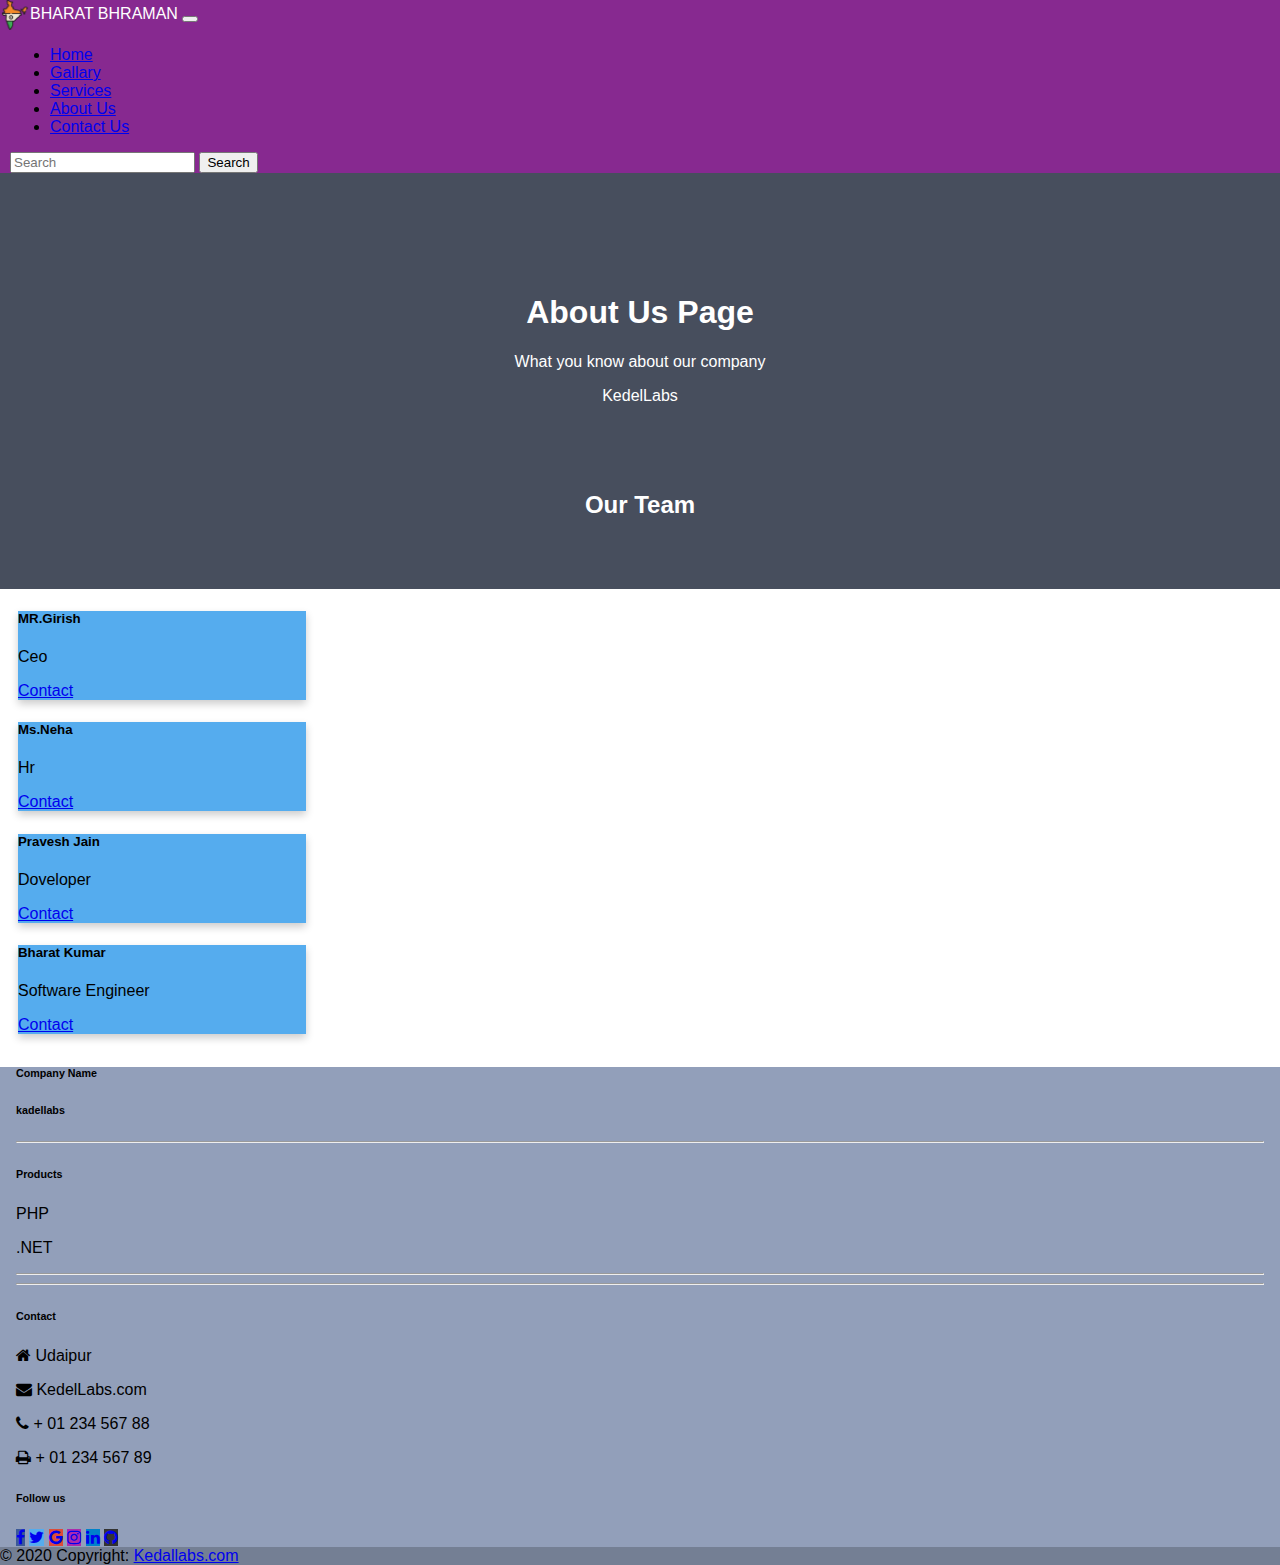
<file: About Us.html>
<!DOCTYPE html>
<html>
<head>
<meta name="viewport" content="width=device-width, initial-scale=1">
<link rel="stylesheet" href="Css/about.css">

<link href="https://cdn.jsdelivr.net/npm/bootstrap@5.2.0-beta1/dist/css/bootstrap.min.css" rel="stylesheet" integrity="sha384-0evHe/X+R7YkIZDRvuzKMRqM+OrBnVFBL6DOitfPri4tjfHxaWutUpFmBp4vmVor" crossorigin="anonymous">

<link rel="stylesheet" href="https://cdnjs.cloudflare.com/ajax/libs/font-awesome/4.7.0/css/font-awesome.min.css">

<link href="https://cdn.jsdelivr.net/npm/bootstrap@5.2.0-beta1/dist/css/bootstrap.min.css" rel="stylesheet" integrity="sha384-0evHe/X+R7YkIZDRvuzKMRqM+OrBnVFBL6DOitfPri4tjfHxaWutUpFmBp4vmVor" crossorigin="anonymous">
<link rel="stylesheet" href="/Css/Style.css">
<link rel="stylesheet" href="https://cdnjs.cloudflare.com/ajax/libs/font-awesome/4.7.0/css/font-awesome.min.css">
<script src="https://cdn.jsdelivr.net/npm/bootstrap@5.0.2/dist/js/bootstrap.bundle.min.js" integrity="sha384-MrcW6ZMFYlzcLA8Nl+NtUVF0sA7MsXsP1UyJoMp4YLEuNSfAP+JcXn/tWtIaxVXM" crossorigin="anonymous"></script>
</head>
<body>
    <nav class="navbar navbar-expand-lg navbar-dark " style="background-color: #872990;">
        <div class="container-fluid logo-image">
  
          <a style="color: white; padding-top:5px;" ><img width="30px" src="Images/india.png" class="img-fluid">BHARAT BHRAMAN</a>
          <button class="navbar-toggler" type="button" data-bs-toggle="collapse" data-bs-target="#navbarScroll" aria-controls="navbarScroll" aria-expanded="false" aria-label="Toggle navigation">
            <span class="navbar-toggler-icon"></span>
          </button>
          <div class="collapse navbar-collapse" id="navbarScroll" style="padding-left:10px;">
            <ul class="navbar-nav me-auto my-2 my-lg-0">
              <li class="nav-item">
                <a class="nav-link" aria-current="page" href="index.html">Home</a>
              </li>
              <li class="nav-item">
                <a class="nav-link" href="Gallary.html">Gallary</a>
              </li>
              <li class="nav-item">
                <a class="nav-link" href="Services.html">Services</a>
              </li>
              <li class="nav-item">
                <a class="nav-link active" href="About Us.html">About Us</a>
              </li>
              <li class="nav-item">
                <a class="nav-link" href="Contect Us.html">Contact Us</a>
              </li>
            </ul>
            <div>
            <form class="d-flex">
              <input class="form-control me-2" type="search" placeholder="Search" aria-label="Search">
              <button class="btn btn-outline-success" type="submit">Search</button>
            </form>
            </div>
          </div>
        </div>
      </nav>


<div class="about-section">
  <div class="about-section">
    <h1>About Us Page</h1>
    <p>What you know about our company</p>
    <p>KedelLabs</p>
  </div>
  
  <h2 style="text-align:center">Our Team</h2> 
  </div>

  <div  class="row" style="margin-left: 10px;">
  <div class="card" style="width: 18rem; background-color: #55acee;">
  
  <div class="card-body">
    <h5 class="card-title">MR.Girish</h5>
    <p class="card-text">Ceo</p>
    <a href="#" class="btn btn-primary">Contact</a>
  </div>
</div>

<div class="card" style="width: 18rem;background-color: #55acee;">
  
  <div class="card-body">
    <h5 class="card-title">Ms.Neha</h5>
    <p class="card-text">Hr</p>
    <a href="#" class="btn btn-primary">Contact</a>
  </div>
</div>

  <div class="card" style="width: 18rem;background-color: #55acee;">
 
  <div class="card-body">
    <h5 class="card-title">Pravesh Jain</h5>
    <p class="card-text">Doveloper</p>
    <a href="#" class="btn btn-primary">Contact</a>
  </div>
</div>
<div class="card" style="width: 18rem;background-color: #55acee;">
  
  <div class="card-body">
    <h5 class="card-title">Bharat Kumar</h5>
    <p class="card-text">Software Engineer</p>
    <a href="#" class="btn btn-primary">Contact</a>
  </div>
</div>
</div>

  <!-- Footer -->
  <div  style="margin-top:10px">
    <!-- Footer -->
    <footer
            class="text-center text-lg-start text-white"
            style="background-color: #929fba"
            >
      <!-- Grid container -->
      <div class="container p-4 pb-0">
        <!-- Section: Links -->
        <section class="">
          <!--Grid row-->
          <div class="row">
            <!-- Grid column -->
            <div class="col-md-3 col-lg-3 col-xl-3 mx-auto mt-3">
             <h6 class="text-uppercase mb-4 font-weight-bold">
                Company Name
              </h6>
              <h6 class="text-uppercase mb-4 font-weight-bold">
                kadellabs
              </h6>
              <p>
               
              </p>
            </div>
            <!-- Grid column -->
  
            <hr class="w-100 clearfix d-md-none" />
  
            <!-- Grid column -->
            <div class="col-md-2 col-lg-2 col-xl-2 mx-auto mt-3">
              <h6 class="text-uppercase mb-4 font-weight-bold">Products</h6>
              <p>
                <a class="text-white">PHP</a>
              </p>
              <p>
                <a class="text-white">.NET</a>
              </p>
              <!-- <p>
                <a class="text-white"></a>
              </p>
              <p>
                <a class="text-white">Bootstrap Angular</a>
              </p> -->
            </div>
            <!-- Grid column -->
  
            <hr class="w-100 clearfix d-md-none" />
  
            <!-- Grid column -->
            <hr class="w-100 clearfix d-md-none" />
  
            <!-- Grid column -->
            <div class="col-md-4 col-lg-3 col-xl-3 mx-auto mt-3">
              <h6 class="text-uppercase mb-4 font-weight-bold">Contact</h6>
              <p><i class="fa fa-home mr-3"></i> Udaipur</p>
              <p><i class="fa fa-envelope mr-3"></i> KedelLabs.com</p>
              <p><i class="fa fa-phone mr-3"></i> + 01 234 567 88</p>
              <p><i class="fa fa-print mr-3"></i> + 01 234 567 89</p>
            </div>
            <!-- Grid column -->
  
            <!-- Grid column -->
            <div class="col-md-3 col-lg-2 col-xl-2 mx-auto mt-3">
              <h6 class="text-uppercase mb-4 font-weight-bold">Follow us</h6>
  
              <!-- Facebook -->
              <a
                 class="btn btn-primary btn-floating m-1"
                 style="background-color: #3b5998"
                 href="#!"
                 role="button"
                 ><i class="fa fa-facebook-f"></i
                ></a>
  
              <!-- Twitter -->
              <a
                 class="btn btn-primary btn-floating m-1"
                 style="background-color: #55acee"
                 href="#!"
                 role="button"
                 ><i class="fa fa-twitter"></i
                ></a>
  
              <!-- Google -->
              <a
                 class="btn btn-primary btn-floating m-1"
                 style="background-color: #dd4b39"
                 href="#!"
                 role="button"
                 ><i class="fa fa-google"></i
                ></a>
  
              <!-- Instagram -->
              <a
                 class="btn btn-primary btn-floating m-1"
                 style="background-color: #ac2bac"
                 href="#!"
                 role="button"
                 ><i class="fa fa-instagram"></i
                ></a>
  
              <!-- Linkedin -->
              <a
                 class="btn btn-primary btn-floating m-1"
                 style="background-color: #0082ca"
                 href="#!"
                 role="button"
                 ><i class="fa fa-linkedin"></i
                ></a>
              <!-- Github -->
              <a
                 class="btn btn-primary btn-floating m-1"
                 style="background-color: #333333"
                 href="#!"
                 role="button"
                 ><i class="fa fa-github"></i
                ></a>
            </div>
          </div>
          <!--Grid row-->
        </section>
        <!-- Section: Links -->
      </div>
      <!-- Grid container -->
  
      <!-- Copyright -->
      <div
           class="text-center p-3"
           style="background-color: rgba(0, 0, 0, 0.2)"
           >
        © 2020 Copyright:
        <a class="text-white" href="https://Kedallabs.com/"
           >Kedallabs.com</a
          >
      </div>
      <!-- Copyright -->
    </footer>
    <!-- Footer -->
  </div>

</body>
</html>
</file>
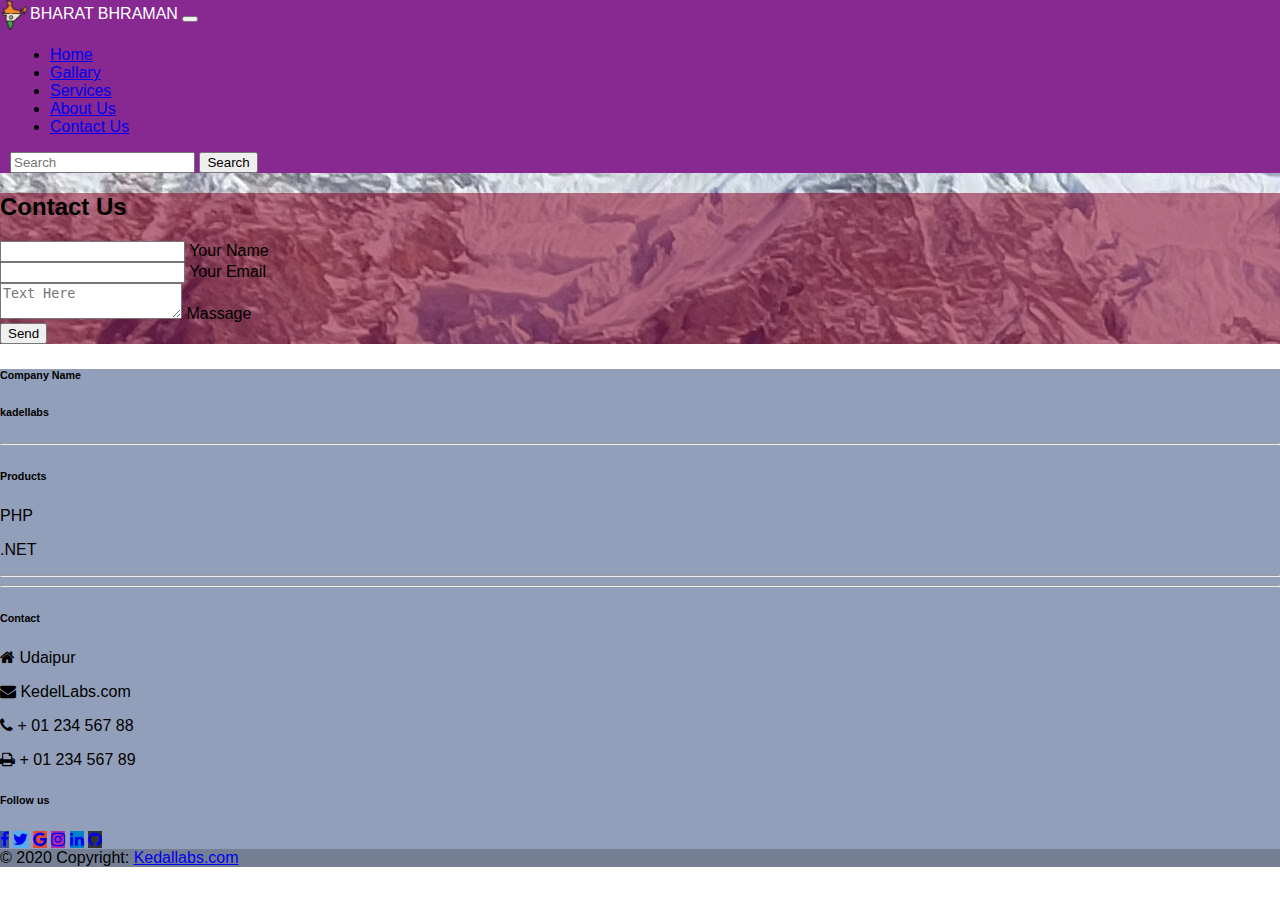
<file: Contect Us.html>
<!DOCTYPE html>
<html>
<head>
    <meta charset='utf-8'>
    <meta http-equiv='X-UA-Compatible' content='IE=edge'>
    <title>Contect Us</title>
    <meta name='viewport' content='width=device-width, initial-scale=1'>
    
    
</head>
<!-- <script src="java script/script.js"></script> -->
<link href="https://cdn.jsdelivr.net/npm/bootstrap@5.2.0-beta1/dist/css/bootstrap.min.css" rel="stylesheet" integrity="sha384-0evHe/X+R7YkIZDRvuzKMRqM+OrBnVFBL6DOitfPri4tjfHxaWutUpFmBp4vmVor" crossorigin="anonymous">
<link rel="stylesheet" href="Css/Style.css">
<link rel="stylesheet" href="https://cdnjs.cloudflare.com/ajax/libs/font-awesome/4.7.0/css/font-awesome.min.css">
 <!-- <script src="jquery-3.6.0.min.js"></script> -->
<script src="java script/form.js"></script>
<script src="https://cdn.jsdelivr.net/npm/bootstrap@5.0.2/dist/js/bootstrap.bundle.min.js" integrity="sha384-MrcW6ZMFYlzcLA8Nl+NtUVF0sA7MsXsP1UyJoMp4YLEuNSfAP+JcXn/tWtIaxVXM" crossorigin="anonymous"></script>

<body >
    <div style="background:url(Images/Kedarnath.jpg) no-repeat">
    <link rel="stylesheet" href="/Css/Style.css">
    <nav class="navbar navbar-expand-lg navbar-dark " style="background-color: #872990;">
      <div class="container-fluid logo-image">

        <a style="color: white; padding-top:5px;" ><img width="30px" src="Images/india.png" class="img-fluid">BHARAT BHRAMAN</a>
        <button  class="navbar-toggler" type="button" data-bs-toggle="collapse" data-bs-target="#navbarScroll" aria-controls="navbarScroll" aria-expanded="false" aria-label="Toggle navigation">
          <span class="navbar-toggler-icon"></span>
        </button>
        <div class="collapse navbar-collapse" id="navbarScroll" style="padding-left:10px;">
          <ul class="navbar-nav me-auto my-2 my-lg-0">
            <li class="nav-item">
              <a class="nav-link" aria-current="page" href="index.html">Home</a>
            </li>
            <li class="nav-item">
              <a class="nav-link" href="Gallary.html">Gallary</a>
            </li>
            <li class="nav-item">
              <a class="nav-link" href="Services.html">Services</a>
            </li>
            <li class="nav-item">
              <a class="nav-link" href="About Us.html">About Us</a>
            </li>
            <li class="nav-item">
              <a class="nav-link active" href="Contect Us.html">Contact Us</a>
            </li>
          </ul>
          <form class="d-flex">
            <input class="form-control me-2" type="search" placeholder="Search" aria-label="Search">
            <button class="btn btn-outline-success" type="submit">Search</button>
          </form>
        </div>
      </div>
    </nav>

<div style="margin-top:20px ;">
<section>
  <div class="mask d-flex align-items-center h-100 " >
    <div class="container-fluid">
      <div class="row d-flex justify-content-center align-items-center h-100">
        <div class="col-12 col-md-9 col-lg-7 col-xl-6">
          <div class="card" style="border-radius: 15px;">
            <div class="card-body p-5" style="background-color:#8028">
              <h2 class="text-uppercase text-center mb-5">Contact Us </h2>

              <form action="#" method="post"  name="form" onsubmit="return checkForm(this)">

                <div class="form-outline mb-4">
                  <input required  oninvalid="this.setCustomValidity('Enter Your  Name Here')"
                  oninput="this.setCustomValidity('')" type="text" id="Name" name="inputfield" class="form-control form-control-lg" onkeyup="validate(id)" onsubmit="Submit()" />
                  <label class="form-label" for="form3Example1cg">Your Name</label>
                  <span id="errorname"></span>
                </div>

                <div class="form-outline mb-4">
                  <input required oninvalid="this.setCustomValidity('Enter Your Email Here')"
                  oninput="this.setCustomValidity('')" type="text" id="Email" name="inputfield1" class="form-control form-control-lg" onkeyup="validate(id)" onsubmit="Submit()" />
                  <label class="form-label" for="form3Example3cg">Your Email</label>
                  <span id="erroremail"></span>
                </div>

                <div class="form-outline mb-4">
                  <textarea required  oninvalid="this.setCustomValidity('Enter Your Massage Here')"
                  oninput="this.setCustomValidity('')" placeholder="Text Here" id="Massage" name="inputfield2" class="form-control form-control-lg" onkeyup="validate(id)" onsubmit="Submit()" ></textarea>
                  <label class="form-label" for="form3Example4cg">Massage</label>
                  <span id="errorMassage"></span>
                </div>


                <div class="d-flex justify-content-center">
                  <button type="submit" id="submit" onclick="validate()" 
                    class="btn btn-success btn-block btn-lg gradient-custom-4 text-body">Send</button>
                </div>
              </form>
            </div>
          </div>
        </div>
      </div>
    </div>
  </div>
</div>
</section>
</div>
<!-- Remove the container if you want to extend the Footer to full width. -->
<div >
  <!-- Footer -->
  <footer
          class="text-center text-lg-start text-white"
          style="background-color: #929fba"
          >
    <!-- Grid container -->
    <div class="container p-4 pb-0">
      <!-- Section: Links -->
      <section class="">
        <!--Grid row-->
        <div class="row">
          <!-- Grid column -->
          <div class="col-md-3 col-lg-3 col-xl-3 mx-auto mt-3">
           <h6 class="text-uppercase mb-4 font-weight-bold">
              Company Name
            </h6>
            <h6 class="text-uppercase mb-4 font-weight-bold">
              kadellabs
            </h6>
            <p>
             
            </p>
          </div>
          <!-- Grid column -->

          <hr class="w-100 clearfix d-md-none" />

          <!-- Grid column -->
          <div class="col-md-2 col-lg-2 col-xl-2 mx-auto mt-3">
            <h6 class="text-uppercase mb-4 font-weight-bold">Products</h6>
            <p>
              <a class="text-white">PHP</a>
            </p>
            <p>
              <a class="text-white">.NET</a>
            </p>
            <!-- <p>
              <a class="text-white"></a>
            </p>
            <p>
              <a class="text-white">Bootstrap Angular</a>
            </p> -->
          </div>
          <!-- Grid column -->

          <hr class="w-100 clearfix d-md-none" />

          <!-- Grid column -->
          <hr class="w-100 clearfix d-md-none" />

          <!-- Grid column -->
          <div class="col-md-4 col-lg-3 col-xl-3 mx-auto mt-3">
            <h6 class="text-uppercase mb-4 font-weight-bold">Contact</h6>
            <p><i class="fa fa-home mr-3"></i> Udaipur</p>
            <p><i class="fa fa-envelope mr-3"></i> KedelLabs.com</p>
            <p><i class="fa fa-phone mr-3"></i> + 01 234 567 88</p>
            <p><i class="fa fa-print mr-3"></i> + 01 234 567 89</p>
          </div>
          <!-- Grid column -->

          <!-- Grid column -->
          <div class="col-md-3 col-lg-2 col-xl-2 mx-auto mt-3">
            <h6 class="text-uppercase mb-4 font-weight-bold">Follow us</h6>

            <!-- Facebook -->
            <a
               class="btn btn-primary btn-floating m-1"
               style="background-color: #3b5998"
               href="#!"
               role="button"
               ><i class="fa fa-facebook-f"></i
              ></a>

            <!-- Twitter -->
            <a
               class="btn btn-primary btn-floating m-1"
               style="background-color: #55acee"
               href="#!"
               role="button"
               ><i class="fa fa-twitter"></i
              ></a>

            <!-- Google -->
            <a
               class="btn btn-primary btn-floating m-1"
               style="background-color: #dd4b39"
               href="#!"
               role="button"
               ><i class="fa fa-google"></i
              ></a>

            <!-- Instagram -->
            <a
               class="btn btn-primary btn-floating m-1"
               style="background-color: #ac2bac"
               href="#!"
               role="button"
               ><i class="fa fa-instagram"></i
              ></a>

            <!-- Linkedin -->
            <a
               class="btn btn-primary btn-floating m-1"
               style="background-color: #0082ca"
               href="#!"
               role="button"
               ><i class="fa fa-linkedin"></i
              ></a>
            <!-- Github -->
            <a
               class="btn btn-primary btn-floating m-1"
               style="background-color: #333333"
               href="#!"
               role="button"
               ><i class="fa fa-github"></i
              ></a>
          </div>
        </div>
        <!--Grid row-->
      </section>
      <!-- Section: Links -->
    </div>
    <!-- Grid container -->

    <!-- Copyright -->
    <div
         class="text-center p-3"
         style="background-color: rgba(0, 0, 0, 0.2)"
         >
      © 2020 Copyright:
      <a class="text-white" href="https://Kedallabs.com/"
         >Kedallabs.com</a
        >
    </div>
    <!-- Copyright -->
  </footer>
  <!-- Footer -->
</div>
</body>

</html>
</file>
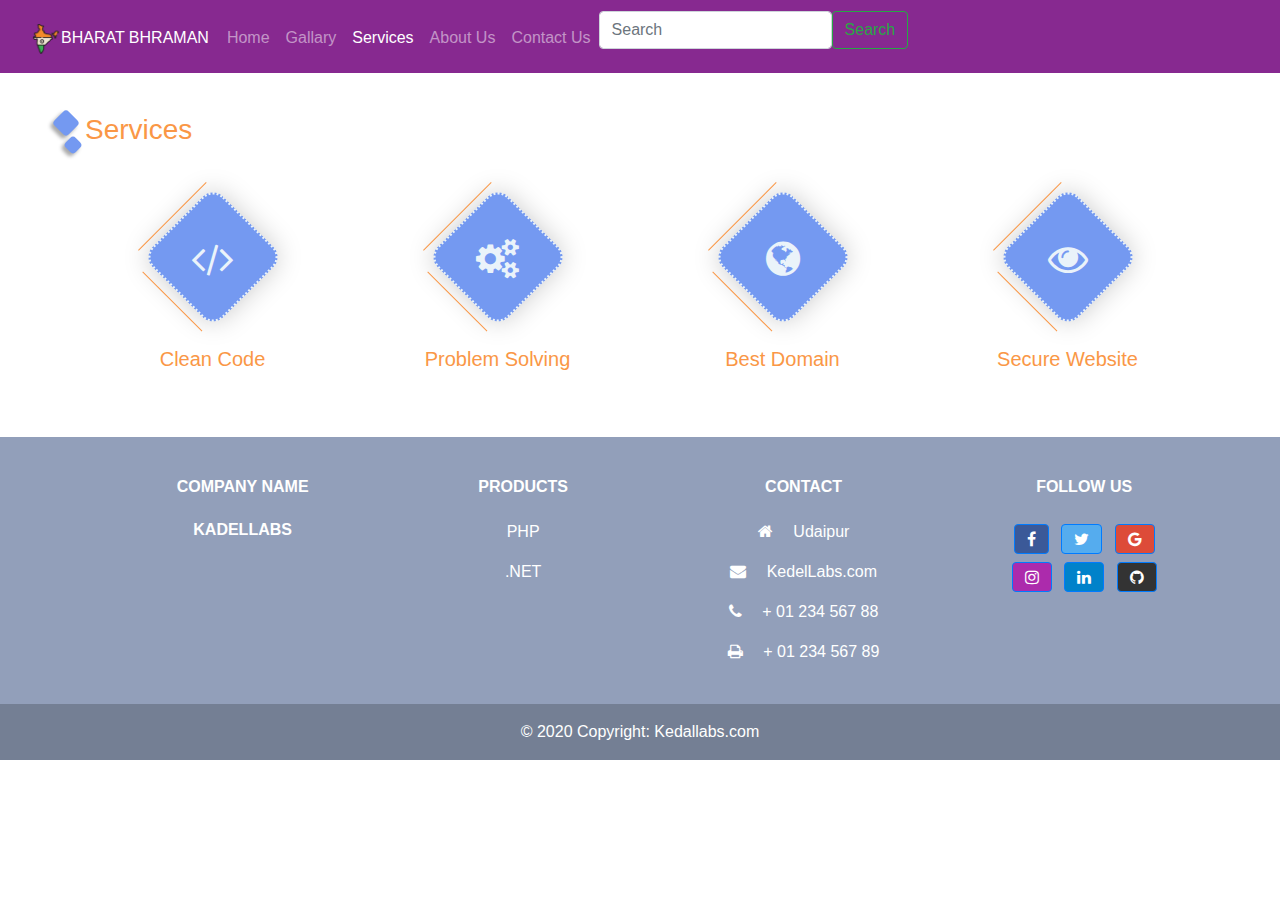
<file: Services.html>
<html>
    <head>
        <title>
            Services
        </title>
<link rel="stylesheet" href="https://cdnjs.cloudflare.com/ajax/libs/twitter-bootstrap/4.1.3/css/bootstrap.min.css">


<link rel="stylesheet" href="Css/services.css">
<link href="https://cdn.jsdelivr.net/npm/bootstrap@5.2.0-beta1/dist/css/bootstrap.min.css" rel="stylesheet" integrity="sha384-0evHe/X+R7YkIZDRvuzKMRqM+OrBnVFBL6DOitfPri4tjfHxaWutUpFmBp4vmVor" crossorigin="anonymous">
<link rel="stylesheet" href="Css/Style.css">
<link rel="stylesheet" href="https://cdnjs.cloudflare.com/ajax/libs/font-awesome/4.7.0/css/font-awesome.min.css">
<!-- <script src="jquery-3.6.0.min.js"></script> -->

<script src="https://cdn.jsdelivr.net/npm/bootstrap@5.0.2/dist/js/bootstrap.bundle.min.js" integrity="sha384-MrcW6ZMFYlzcLA8Nl+NtUVF0sA7MsXsP1UyJoMp4YLEuNSfAP+JcXn/tWtIaxVXM" crossorigin="anonymous"></script>
    </head>
<body>
  
    <div>
   
        <nav class="navbar navbar-expand-lg navbar-dark " style="background-color: #872990;">
          <div class="container-fluid logo-image">
    
            <a style="color: white; padding-top:5px;" ><img width="30px" src="Images/india.png" class="img-fluid">BHARAT BHRAMAN</a>
            <button  class="navbar-toggler" type="button" data-bs-toggle="collapse" data-bs-target="#navbarScroll" aria-controls="navbarScroll" aria-expanded="false" aria-label="Toggle navigation">
              <span class="navbar-toggler-icon"></span>
            </button>
            <div class="collapse navbar-collapse" id="navbarScroll" style="padding-left:10px; margin-top: 3px;">
              <ul class="navbar-nav me-auto my-2 my-lg-0">
                <li class="nav-item">
                  <a class="nav-link" aria-current="page" href="index.html">Home</a>
                </li>
                <li class="nav-item">
                  <a class="nav-link" href="Gallary.html">Gallary</a>
                </li>
                <li class="nav-item">
                  <a class="nav-link active" href="Services.html">Services</a>
                </li>
                <li class="nav-item">
                  <a class="nav-link" href="About Us.html">About Us</a>
                </li>
                <li class="nav-item">
                  <a class="nav-link" href="Contect Us.html">Contact Us</a>
                </li>
              </ul>
              <form class="d-flex">
                <input class="form-control me-2" type="search" placeholder="Search" aria-label="Search">
                <button class="btn btn-outline-success" type="submit">Search</button>
              </form>
            </div>
          </div>
        </nav>
    </div>

<div class="services pd">
    <div class="container">
      <h3 class="title">Services</h3>
      <div class="row text-center">
        <div class="col-md-3">
          <div class="square"><i class="fa fa-code"></i></div>
          <div class="serv">
            <h5>Clean Code</h5>
            <p></p>
          </div>
        </div>
        <div class="col-md-3">
          <div class="serv">
            <div class="square"><i class="fa fa-cogs"></i></div>
            <h5>Problem Solving</h5>
            <p></p>
          </div>
        </div>
        <div class="col-md-3">
          <div class="square"><i class="fa fa-globe"></i></div>
          <div class="serv">
            <h5>Best Domain</h5>
            <p></p>
          </div>
        </div>
        <div class="col-md-3">
          <div class="square"><i class="fa fa-eye"></i></div>
          <div class="serv">
            <h5>Secure Website</h5>
            <p></p>
          </div>
        </div>
      </div>
    </div>
  </div>

  

  </body>
  <div  style="margin-top:10px">
    <!-- Footer -->
    <footer
            class="text-center text-lg-start text-white"
            style="background-color: #929fba"
            >
      <!-- Grid container -->
      <div class="container p-4 pb-0">
        <!-- Section: Links -->
        <section class="">
          <!--Grid row-->
          <div class="row">
            <!-- Grid column -->
            <div class="col-md-3 col-lg-3 col-xl-3 mx-auto mt-3">
             <h6 class="text-uppercase mb-4 font-weight-bold">
                Company Name
              </h6>
              <h6 class="text-uppercase mb-4 font-weight-bold">
                kadellabs
              </h6>
              <p>
               
              </p>
            </div>
            <!-- Grid column -->
  
            <hr class="w-100 clearfix d-md-none" />
  
            <!-- Grid column -->
            <div class="col-md-2 col-lg-2 col-xl-2 mx-auto mt-3">
              <h6 class="text-uppercase mb-4 font-weight-bold">Products</h6>
              <p>
                <a class="text-white">PHP</a>
              </p>
              <p>
                <a class="text-white">.NET</a>
              </p>
              <!-- <p>
                <a class="text-white"></a>
              </p>
              <p>
                <a class="text-white">Bootstrap Angular</a>
              </p> -->
            </div>
            <!-- Grid column -->
  
            <hr class="w-100 clearfix d-md-none" />
  
            <!-- Grid column -->
            <hr class="w-100 clearfix d-md-none" />
  
            <!-- Grid column -->
            <div class="col-md-4 col-lg-3 col-xl-3 mx-auto mt-3">
              <h6 class="text-uppercase mb-4 font-weight-bold">Contact</h6>
              <p><i class="fa fa-home mr-3"></i> Udaipur</p>
              <p><i class="fa fa-envelope mr-3"></i> KedelLabs.com</p>
              <p><i class="fa fa-phone mr-3"></i> + 01 234 567 88</p>
              <p><i class="fa fa-print mr-3"></i> + 01 234 567 89</p>
            </div>
            <!-- Grid column -->
  
            <!-- Grid column -->
            <div class="col-md-3 col-lg-2 col-xl-2 mx-auto mt-3">
              <h6 class="text-uppercase mb-4 font-weight-bold">Follow us</h6>
  
              <!-- Facebook -->
              <a
                 class="btn btn-primary btn-floating m-1"
                 style="background-color: #3b5998"
                 href="#!"
                 role="button"
                 ><i class="fa fa-facebook-f"></i
                ></a>
  
              <!-- Twitter -->
              <a
                 class="btn btn-primary btn-floating m-1"
                 style="background-color: #55acee"
                 href="#!"
                 role="button"
                 ><i class="fa fa-twitter"></i
                ></a>
  
              <!-- Google -->
              <a
                 class="btn btn-primary btn-floating m-1"
                 style="background-color: #dd4b39"
                 href="#!"
                 role="button"
                 ><i class="fa fa-google"></i
                ></a>
  
              <!-- Instagram -->
              <a
                 class="btn btn-primary btn-floating m-1"
                 style="background-color: #ac2bac"
                 href="#!"
                 role="button"
                 ><i class="fa fa-instagram"></i
                ></a>
  
              <!-- Linkedin -->
              <a
                 class="btn btn-primary btn-floating m-1"
                 style="background-color: #0082ca"
                 href="#!"
                 role="button"
                 ><i class="fa fa-linkedin"></i
                ></a>
              <!-- Github -->
              <a
                 class="btn btn-primary btn-floating m-1"
                 style="background-color: #333333"
                 href="#!"
                 role="button"
                 ><i class="fa fa-github"></i
                ></a>
            </div>
          </div>
          <!--Grid row-->
        </section>
        <!-- Section: Links -->
      </div>
      <!-- Grid container -->
  
      <!-- Copyright -->
      <div
           class="text-center p-3"
           style="background-color: rgba(0, 0, 0, 0.2)"
           >
        © 2020 Copyright:
        <a class="text-white" href="https://Kedallabs.com/"
           >Kedallabs.com</a
          >
      </div>
      <!-- Copyright -->
    </footer>
    <!-- Footer -->
  </div>
  </html>
</file>
<file: Css/about.css>
body {
  font-family: Arial, Helvetica, sans-serif;
  margin: 0;
}

html {
  box-sizing: border-box;
}

*, *:before, *:after {
  box-sizing: inherit;
}

.column {
  float: left;
  width: 33.3%;
  margin-bottom: 16px;
  padding: 0 8px;
}

.card {
  box-shadow: 0 4px 8px 0 rgba(0, 0, 0, 0.2);
  margin: 8px;
}

.about-section {
  padding: 50px;
  text-align: center;
  background-color: #474e5d;
  color: white;
}

.container {
  padding: 0 16px;
}

.container::after, .row::after {
  content: "";
  clear: both;
  display: table;
}

.title {
  color: grey;
}

.button {
  border: none;
  outline: 0;
  display: inline-block;
  padding: 8px;
  color: white;
  background-color: #000;
  text-align: center;
  cursor: pointer;
  width: 100%;
}

.button:hover {
  background-color: #555;
}

@media screen and (max-width: 650px) {
  .column {
    width: 100%;
    display: block;
  }
}
</file>
<file: Css/Style.css>
/* body {
  margin: 0;
  font-family: Arial, Helvetica, sans-serif;
}

.topnav {
  overflow: hidden;
  background-color: #872990;
}
 
.topnav-right {
  float: right;
}

.topnav a {
  float: left;
  display: block;
  color: #f2f2f2;
  text-align: center;
  padding: 14px 16px;
  text-decoration: none;
  font-size: 17px;
}

.topnav a:hover {
  background-color: #ddd;
  color: black;
}

.topnav a.active {
  background-color: #436789;
  color: white;
}

.topnav .icon {
  display: none;
}

@media screen and (max-width: 600px) {
  .topnav a:not(:first-child) {display: none;}
  .topnav a.icon {
    float: right;
    display: block;
  }
}

@media screen and (max-width: 600px) {
  .topnav.responsive {position: relative;}
  .topnav.responsive .icon {
    position: absolute;
    right: 0;
    top: 0;
  }
  .topnav.responsive a {
    float: none;
    display: block;
    text-align: left;
  }
  
} */
body {
  font-family: Arial;
  margin: 0;
}

* {
  box-sizing: border-box;
}

img {
  vertical-align: middle;
}

/* Position the image container (needed to position the left and right arrows) */
.container {
  position: relative;
  
}

/* Hide the images by default */
.mySlides {
  display: none;
}

/* Add a pointer when hovering over the thumbnail images */
.cursor {
  cursor: pointer;
}

/* Next & previous buttons */
.prev,
.next {
 
  cursor: pointer;
  position:initial;
  top: 40%;
  width: auto;
  padding: 16px;
  margin-top: -50px;
  color:white;
  font-weight: bold;
  font-size: 20px;
  border-radius: 0 3px 3px 0;
  user-select: none;
  -webkit-user-select: none;
}

/* Position the "next button" to the right */
.next {
  right: 0;
  border-radius: 3px 0 0 3px;
}

/* On hover, add a black background color with a little bit see-through */
.prev:hover,
.next:hover {
  background-color: rgba(0, 0, 0, 0.8);
}

/* Number text (1/3 etc) */
.numbertext {
  color: #f2f2f2;
  font-size: 12px;
  padding: 8px 12px;
  position: absolute;
  top: 0;
}

/* Container for image text */
.caption-container {
  text-align: center;
  background-color: #222;
  padding: 2px 16px;
  color: white;
}

.row:after {
  content: "";
  display: table;
  clear: both;
}

/* Six columns side by side */
.column {
  float: left;
  width: 33.20%;
}

/* Add a transparency effect for thumnbail images */
.demo {
  opacity: 0.6;
}

.active,
.demo:hover {
  opacity: 1;
}
.div1{
  height: 500px;
}
@media screen {
  
}
nav.current{
  background-color: red;
}
</file>
<file: Css/services.css>
/* your CSS goes here*/
.title {color: #fa9746;margin-bottom: 30px;position: relative;}
.title::before {
  position: absolute;
  left: -29px;
  top: 0;
  height: 20px;
  width: 20px;
  transform: rotate(45deg);
  background-color: #7499f1;
  box-shadow: 0px 4px 4px 0px #aaa;
  border-radius: 4px;
  content: '';
}
.title::after {
  position: absolute;
  left: -19px;
  top: 25px;
  height: 14px;
  width: 14px;
  transform: rotate(45deg);
  background-color: #7499f1;
  box-shadow: 0px 4px 4px 0px #aaa;
  border-radius: 4px;
  content: '';
}
 /* services */
.services {
    padding:40px;
  position: relative;
}
.services .square {
  height: 100px;
  width: 100px;
  margin: 30px auto 40px;
  position: relative;
  border-radius: 15px;
  transform: rotate(45deg);
  padding: 10px;
  background-color:#7499f1;
  box-shadow: 0px 0px 27px 0px #ccc;
  border: 2px dotted #eaf3fa;
}
.square i {
  transform: rotate(315deg);
  display: block;
  color: #eaf3fa;
  font-size: 40px;
  padding-top: 17px;
  padding-right: 14px;
}
.services .square::before {
  position: absolute;
  left: -10px;
  top: 0;
  width: 1px;
  height: 100%;
  background-color: #fa9746;
  content: '';
}
.services .square::after {
  position: absolute;
  left: 50px;
  top: 66px;
  width: 1px;
  height: 88%;
  background-color:#fa9746;
  content: '';
  transform: rotate(90deg);
}
.services .serv .num
 {
   width: 60px;
   height: 60px;
   background-color: #7499f1;
   box-shadow: 0px 0px 15px 0px #00a9d3;
   margin: -38px auto 15px auto;
   border-radius: 50%;
   color: #fff;
   font-size: 30px;
    padding-top: 7px;
    border: 1px dashed;
  }
.services .serv h5 {color: #fa9746;}
.services .serv p {color: #777;}
.services .serv hr {
  width: 30px;
  border-top: 3px solid rgb(0 169 211);
}
</file>
